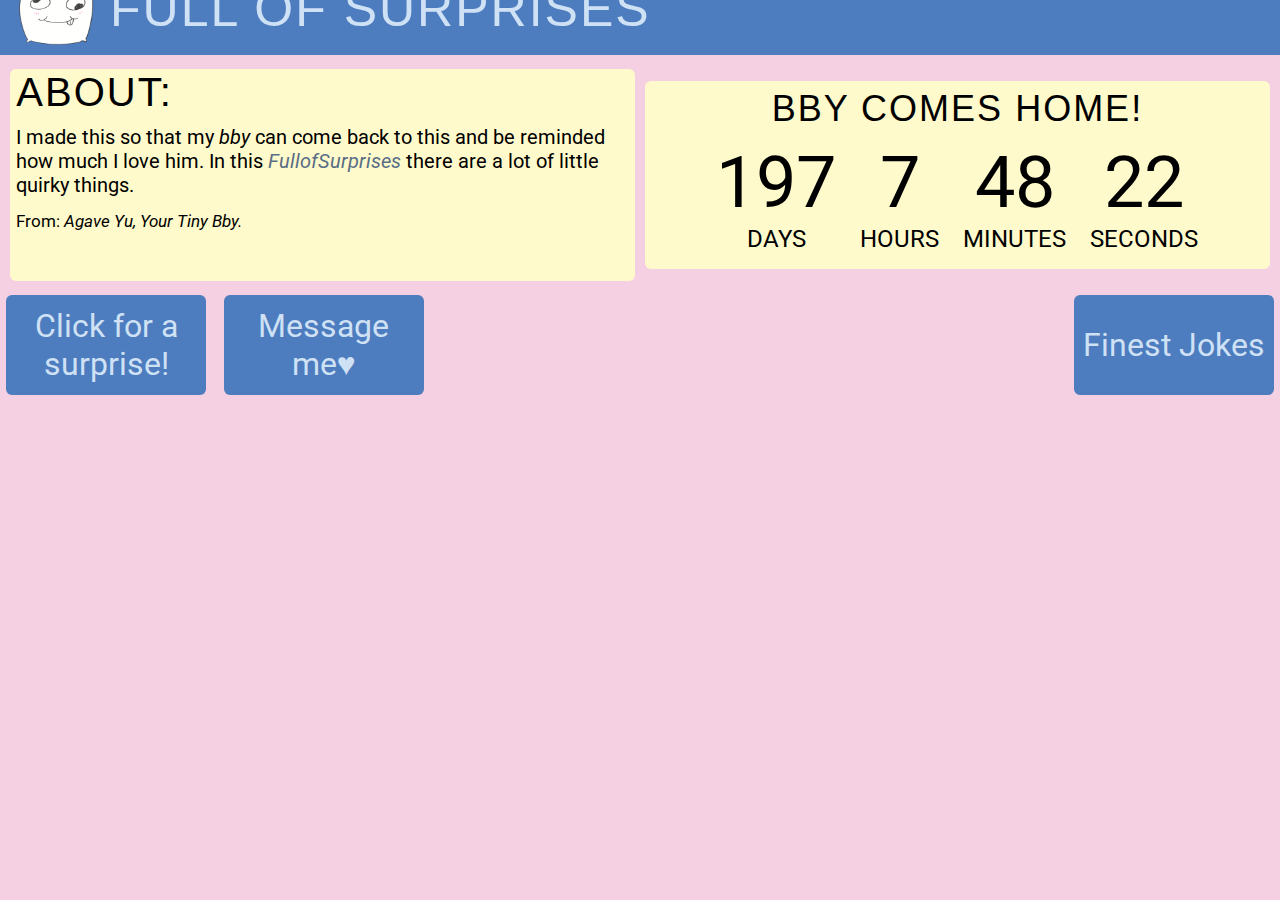
<file: index.html>
<!DOCTYPE html>
<html>
    <head>
        <meta name="viewport" content="width=device-width, initial-scale=1.0">
        <title>All for my bby&#9829;</title>
        <link rel="preconnect" href="https://fonts.googleapis.com">
        <link rel="preconnect" href="https://fonts.gstatic.com" crossorigin>
        <link href="https://fonts.googleapis.com/css2?family=Roboto:wght@300;500&display=swap" rel="stylesheet">
        <link href="https://fonts.cdnfonts.com/css/falls-candy" rel="stylesheet">
        
        <link rel="stylesheet" href="bebs.css">
        <link rel="stylesheet" href="countdown/countdown.css">
        <link rel="stylesheet" media="only screen and (max-width: 600px)" href="bebs-mobile.css"/>
        <link rel="icon" type="image/x-icon" href="/photos/favicon.ico">

    </head>
    <body style="background-color:rgb(245, 208, 227); margin: 0px;">
        <div class="header">
            <div class="head-title">
                <h1 id="head-title">
                    FULL OF SURPRISES
                </h1>
                <img class="logo" src="photos/Untitled_Artwork.png" alt="logo">
            </div>
        </div>
        <div class="text-container">
            <h1 class="title">
                ABOUT:
            </h1>
            <p class="blurb">
                I made this so that my
                <em>bby</em>
                can come back to this and be reminded how much I love him. In this 
                <em><span style="color:#596D85;">FullofSurprises</span></em> 
                there are a lot of little quirky things.
            </p>
            <p style="margin-bottom: 0px; margin-left: 5px; margin-top: 15px; font-size: smaller;">
                From:
                <em>Agave Yu, Your Tiny Bby.</em>
            </p>
        </div>
        
        <div class="c-container">
            <h1 id="headline" class>
                Bby comes home!
            </h1>
            <div id="countdown">
                <ul>
                    <li style="padding: 10px;"><span id="days"></span>days</li>
                    <li style="padding: 10px;"><span id="hours"></span>Hours</li>
                    <li style="padding: 10px;"><span id="minutes"></span>Minutes</li>
                    <li style="padding: 10px;"><span id="seconds"></span>Seconds</li>
                </ul>
            </div>
            <div id="content" class="emoji">
                <span>🥳</span>
                <span>🎉</span>
                <span>🎂</span>
            </div>
            <script src="countdown/countdown.js"></script>
        </div>

        <div class="button">
            <a href="video.html">
                <button id="surprise-button">
                    Click for a surprise!
                </button>
            </a>
            <a href="joke.html">
                <button id="joke-button">
                    Finest Jokes
                </button>
            </a>
            <a href="https://www.messenger.com/">
                <button id="message-button">
                    Message me&#9829;
                </button>
            </a>
        </div>

        <div>
            
        </div>
    </body>
    </html>
</file>
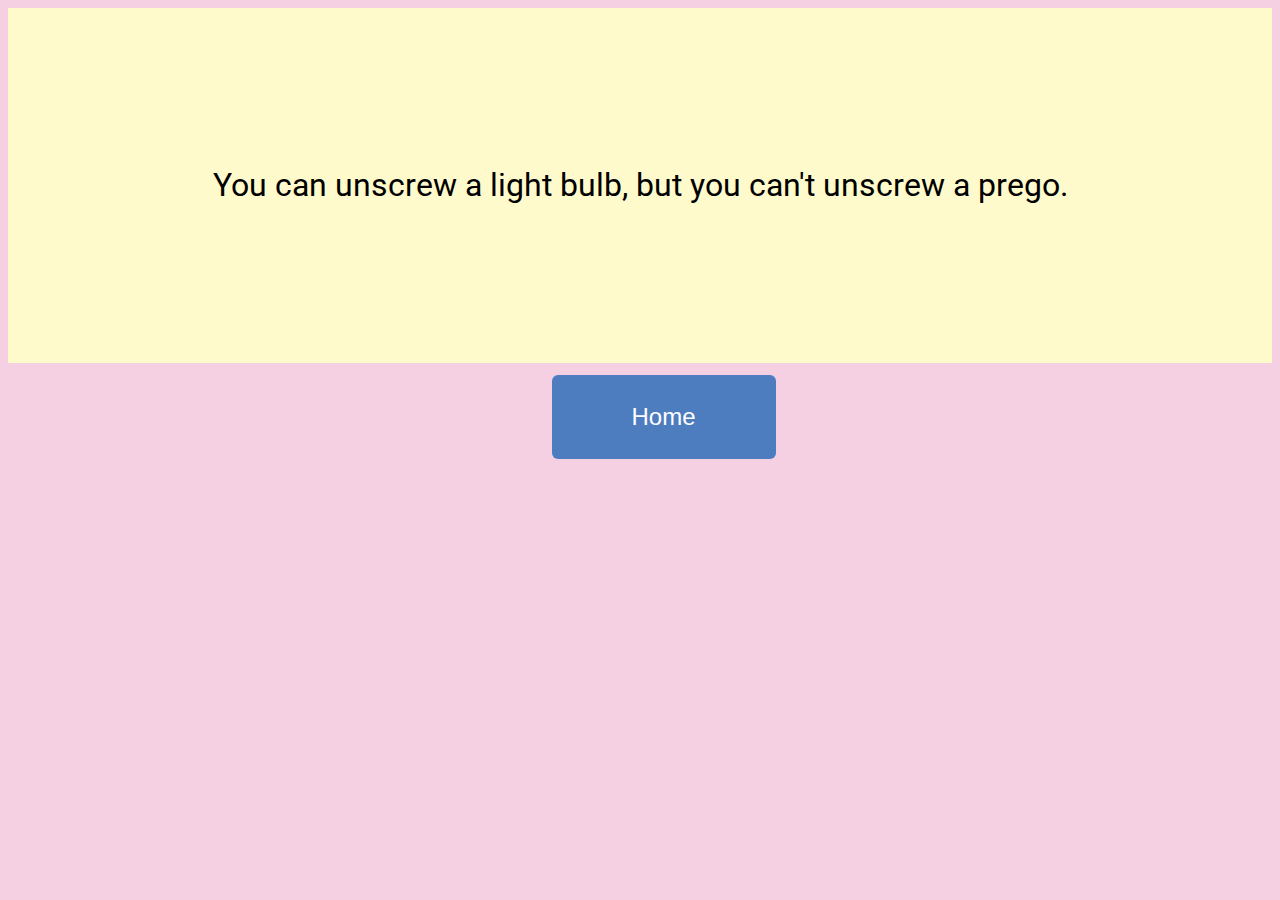
<file: answer.html>
<!DOCTYPE html>
<html>
    <head>
        <meta name="viewport" content="width=device-width, initial-scale=1.0">
        <link rel="preconnect" href="https://fonts.googleapis.com">
        <link rel="preconnect" href="https://fonts.gstatic.com" crossorigin>
        <link href="https://fonts.googleapis.com/css2?family=Roboto:wght@300;500&display=swap" rel="stylesheet">
        <link rel="stylesheet" href="Jokes/answer.css">


    </head>
    <body>
        <div class="answer-container">
            <p>
                You can unscrew a light bulb, but you can't unscrew a prego.
            </p>
        </div>
        <div class="home-button">
            <a href="index.html">
                <button id="back">
                    Home
                </button>
            </a>
        </div>
    </body>
</html>
</file>
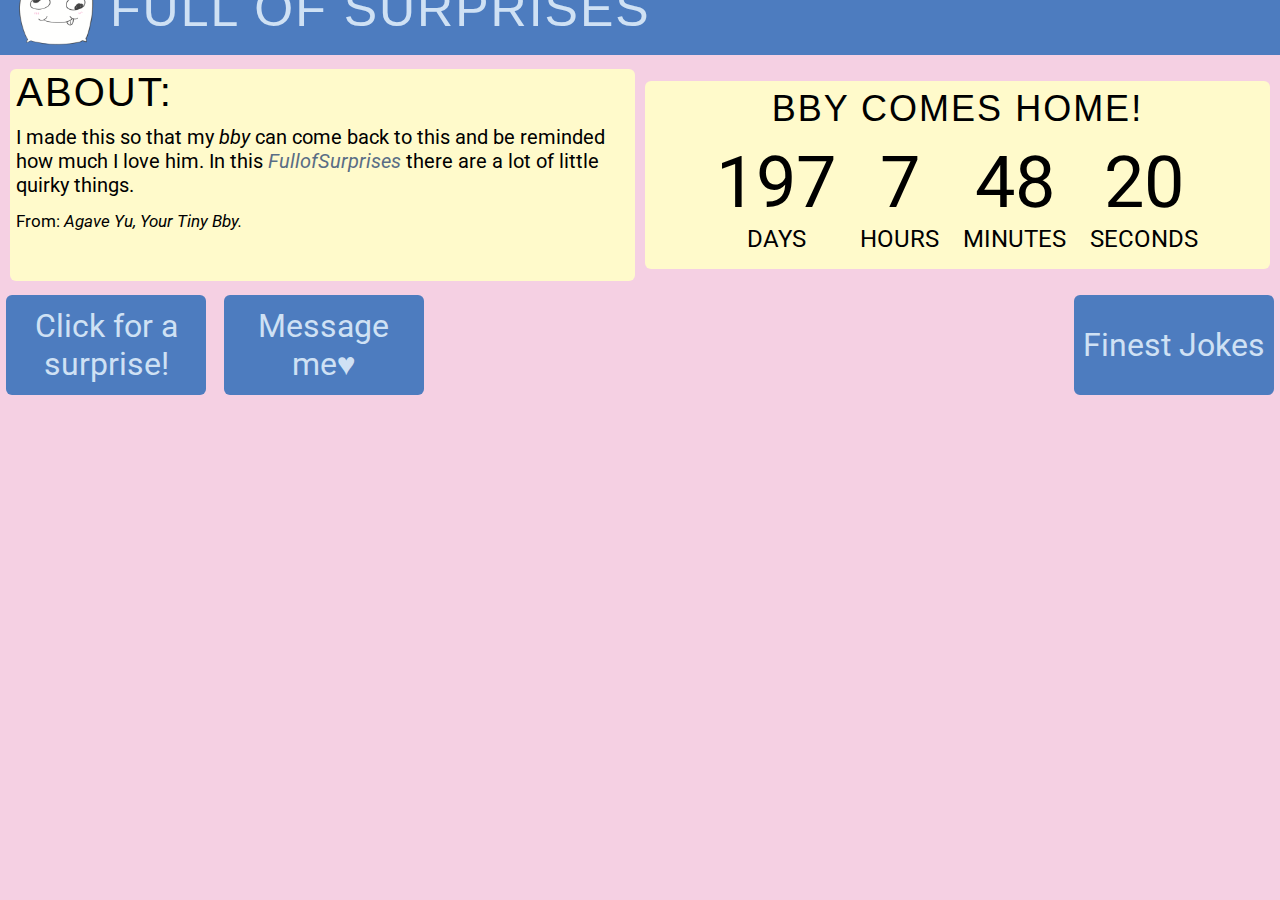
<file: bebs.html>
<!DOCTYPE html>
<html>
    <head>
        <meta name="viewport" content="width=device-width, initial-scale=1.0">
        <title>All for my bby&#9829;</title>
        <link rel="preconnect" href="https://fonts.googleapis.com">
        <link rel="preconnect" href="https://fonts.gstatic.com" crossorigin>
        <link href="https://fonts.googleapis.com/css2?family=Roboto:wght@300;500&display=swap" rel="stylesheet">
        <link href="https://fonts.cdnfonts.com/css/falls-candy" rel="stylesheet">
        
        <link rel="stylesheet" href="bebs.css">
        <link rel="stylesheet" href="countdown/countdown.css">
        <link rel="stylesheet" media="only screen and (max-width: 600px)" href="bebs-mobile.css"/>

    </head>
    <body style="background-color:rgb(245, 208, 227); margin: 0px;">
        <div class="header">
            <div class="head-title">
                <h1 id="head-title">
                    FULL OF SURPRISES
                </h1>
                <img class="logo" src="Untitled_Artwork.png" alt="logo">
            </div>
        </div>
        <div class="text-container">
            <h1 class="title">
                ABOUT:
            </h1>
            <p class="blurb">
                I made this so that my
                <em>bby</em>
                can come back to this and be reminded how much I love him. In this 
                <em><span style="color:#596D85;">FullofSurprises</span></em> 
                there are a lot of little quirky things.
            </p>
            <p style="margin-bottom: 0px; margin-left: 5px; margin-top: 15px; font-size: smaller;">
                From:
                <em>Agave Yu, Your Tiny Bby.</em>
            </p>
        </div>
        
        <div class="c-container">
            <h1 id="headline" class>
                Bby comes home!
            </h1>
            <div id="countdown">
                <ul>
                    <li style="padding: 10px;"><span id="days"></span>days</li>
                    <li style="padding: 10px;"><span id="hours"></span>Hours</li>
                    <li style="padding: 10px;"><span id="minutes"></span>Minutes</li>
                    <li style="padding: 10px;"><span id="seconds"></span>Seconds</li>
                </ul>
            </div>
            <div id="content" class="emoji">
                <span>🥳</span>
                <span>🎉</span>
                <span>🎂</span>
            </div>
            <script src="countdown/countdown.js"></script>
        </div>

        <div class="button">
            <a href="surprise.html">
                <button id="surprise-button">
                    Click for a surprise!
                </button>
            </a>
            <a href="joke.html">
                <button id="joke-button">
                    Finest Jokes
                </button>
            </a>
            <a href="message.html">
                <button id="message-button">
                    Message me&#9829;
                </button>
            </a>
        </div>

        <div>
            
        </div>
    </body>
    </html>
</file>
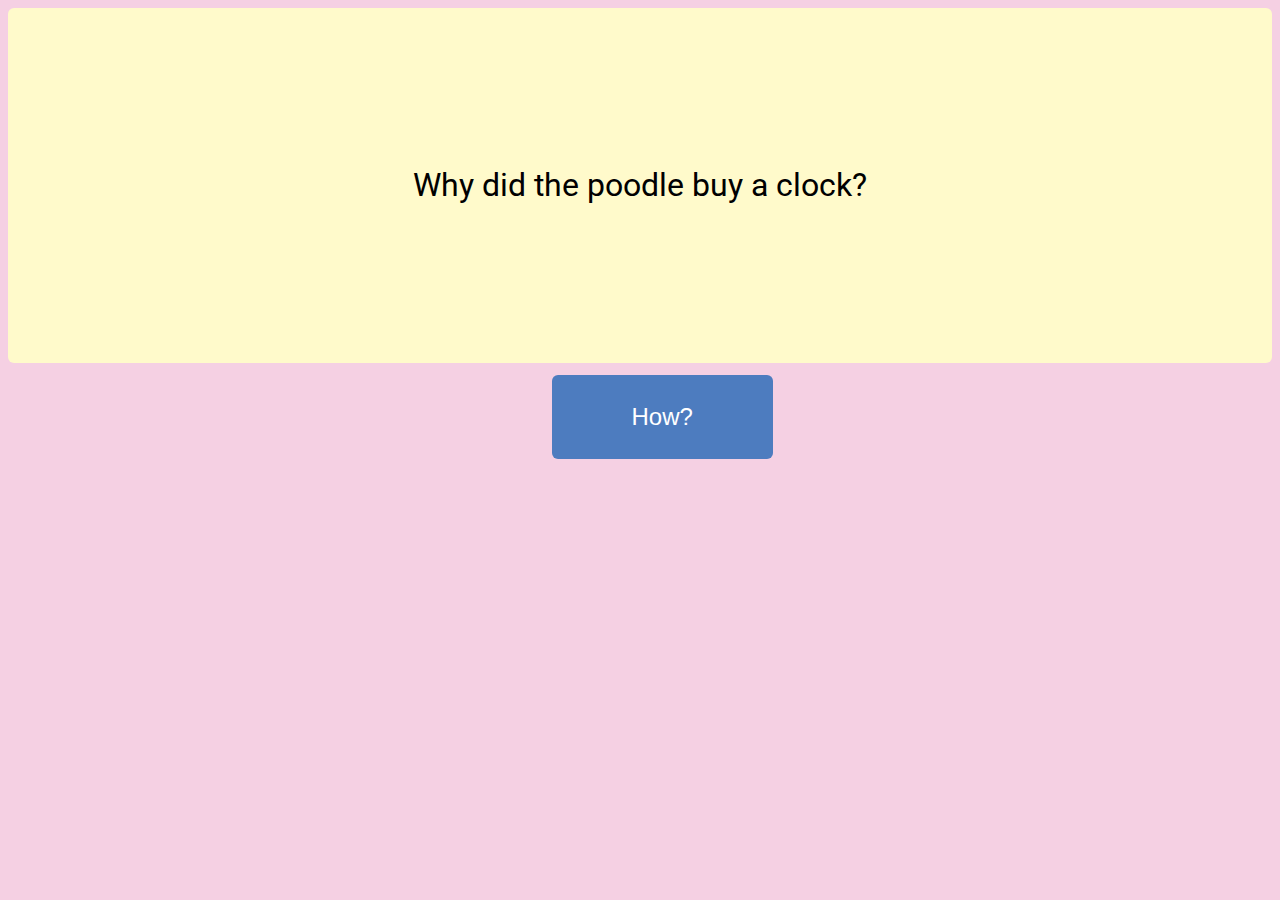
<file: joke.html>
<!DOCTYPE html>
<html>
    <head>
        <link rel="preconnect" href="https://fonts.googleapis.com">
        <link rel="preconnect" href="https://fonts.gstatic.com" crossorigin>
        <link href="https://fonts.googleapis.com/css2?family=Roboto:wght@300;500&display=swap" rel="stylesheet">
        <link rel="stylesheet" href="Jokes/joke.css">
     
    </head>
     <body>
        <div class="joke-container">
            <p>
              Why did the poodle buy a clock?
            </p>
        </div>

        <div class="answer-container">
            <a href="answer.html">
                <button id="answer">
                    How? 
                </button>
            </a>
        </div>
    </body>
</html>
</file>
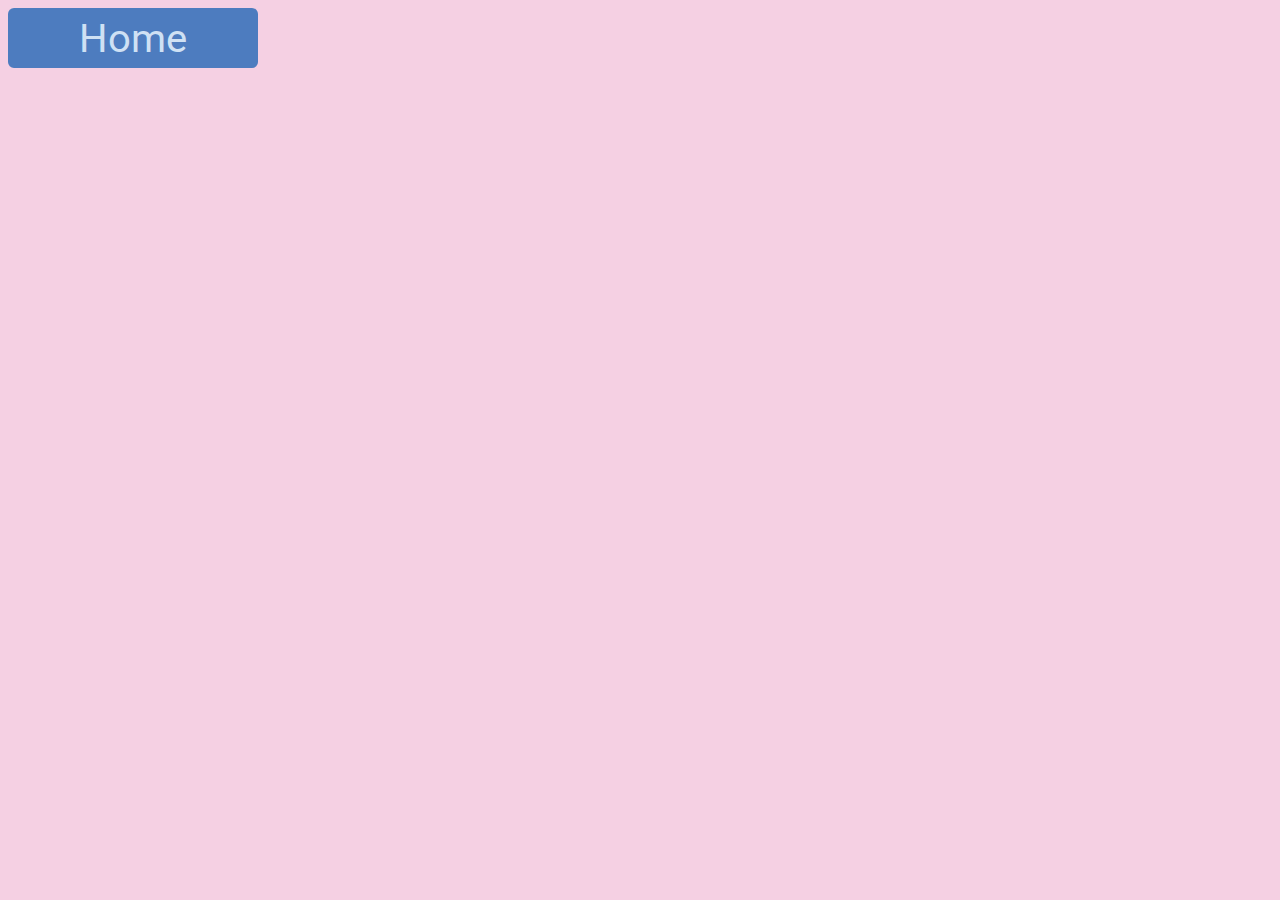
<file: message.html>
<!DOCTYPE html>
<html>
    <head>
        <link rel="stylesheet" href="message.css">
        <link rel="preconnect" href="https://fonts.googleapis.com">
        <link rel="preconnect" href="https://fonts.gstatic.com" crossorigin>
        <link href="https://fonts.googleapis.com/css2?family=Roboto:wght@300;500&display=swap" rel="stylesheet">
     
    </head>
    <body style="background-color: rgb(245, 208, 227);">


        <div class="img-button">
            <a href="index.html">
                <button id="back">
                    Home
                </button>
            </a>
        </div>
    </body>
</html>
</file>
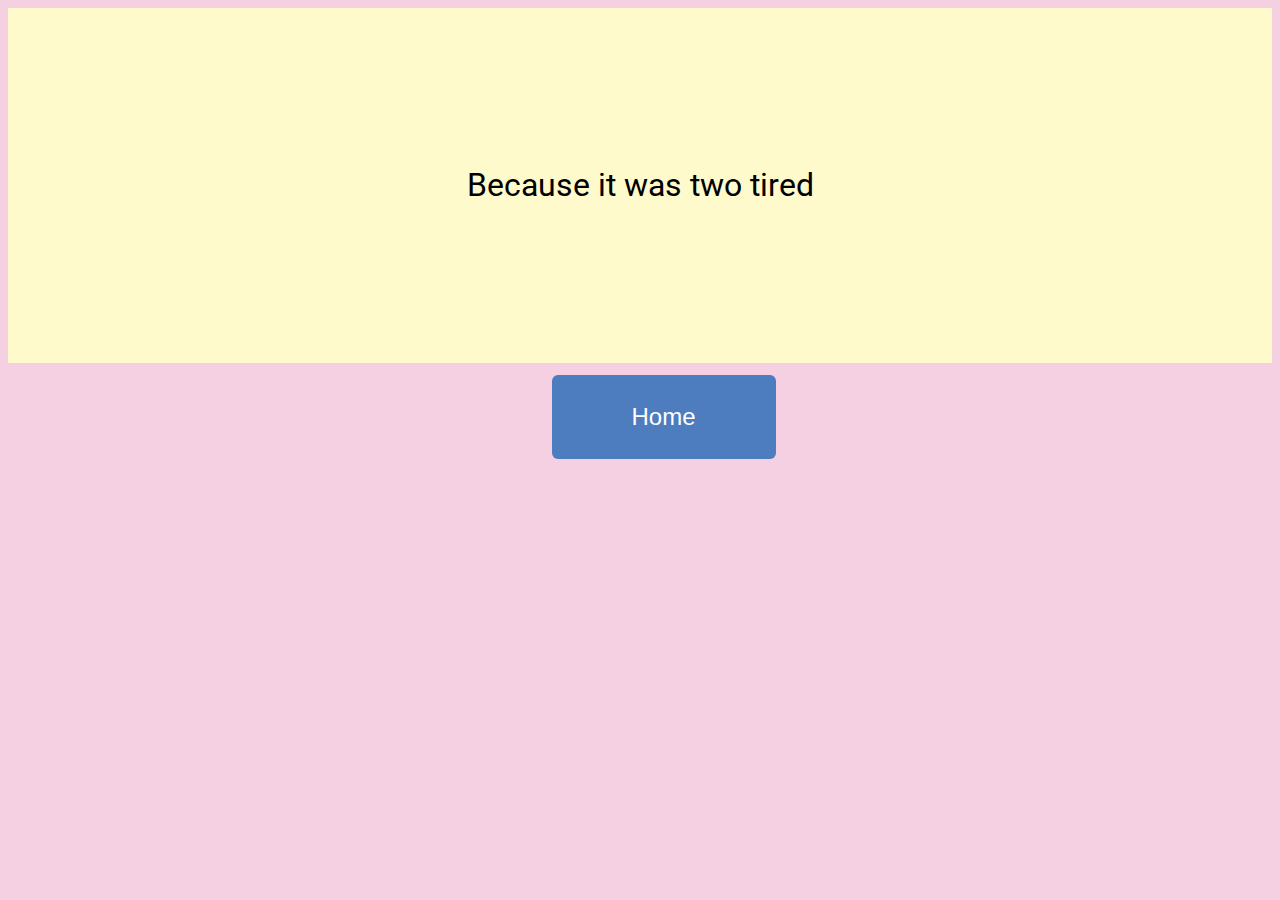
<file: Jokes/answer.html>
<!DOCTYPE html>
<html>
    <head>
        <meta name="viewport" content="width=device-width, initial-scale=1.0">
        <link rel="preconnect" href="https://fonts.googleapis.com">
        <link rel="preconnect" href="https://fonts.gstatic.com" crossorigin>
        <link href="https://fonts.googleapis.com/css2?family=Roboto:wght@300;500&display=swap" rel="stylesheet">
        <link rel="stylesheet" href="answer.css">


    </head>
    <body>
        <div class="answer-container">
            <p>
                Because it was <span id="two">two</span> tired
            </p>
        </div>
        <div class="home-button">
            <a href="https://github.com/yunite2002/surprise.github.io/blob/dcc5235081b893cc642c15646370abc6d4a1ec1f/index.html">
                <button id="back">
                    Home
                </button>
            </a>
        </div>
    </body>
</html>
</file>
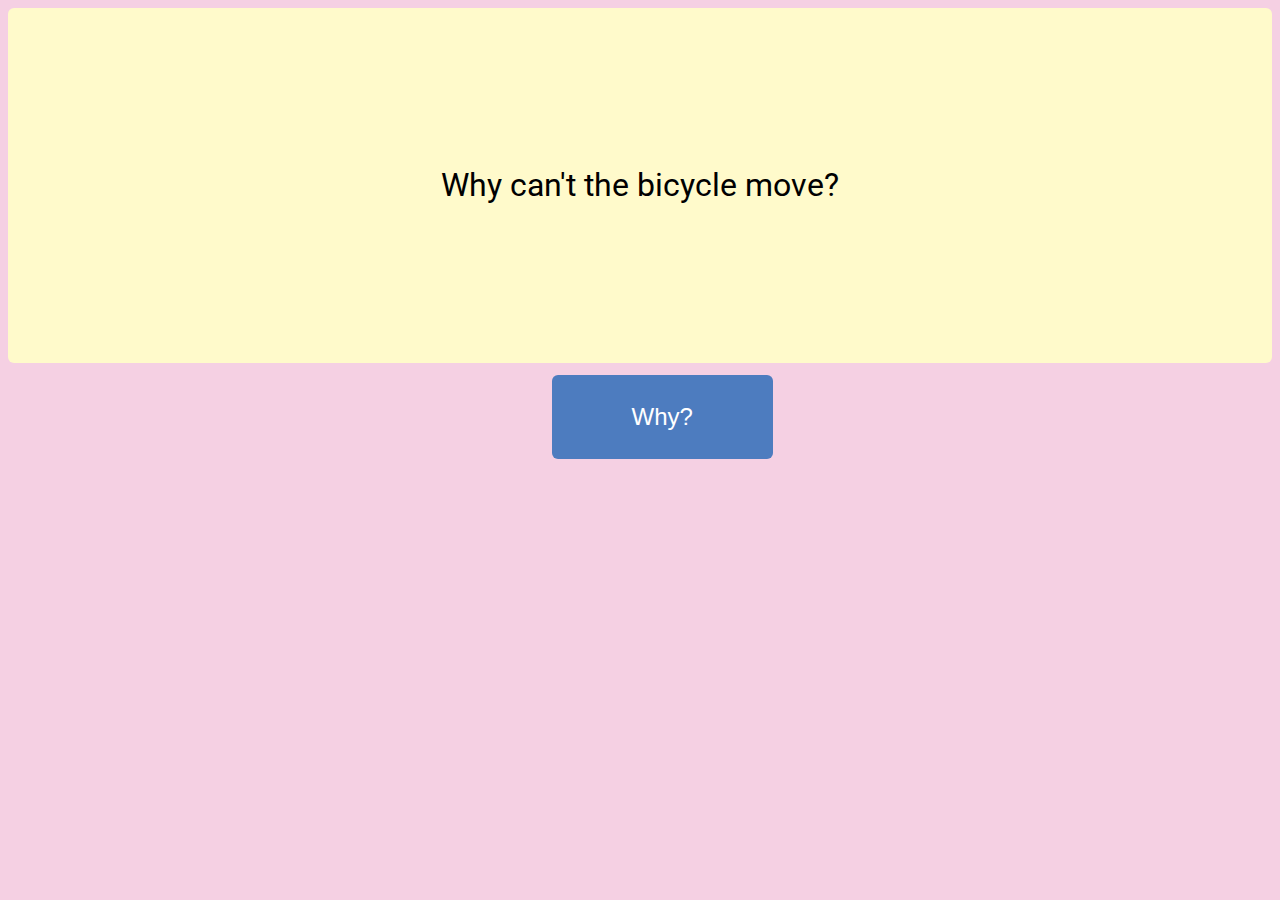
<file: Jokes/joke.html>
<!DOCTYPE html>
<html>
    <head>
        <link rel="preconnect" href="https://fonts.googleapis.com">
        <link rel="preconnect" href="https://fonts.gstatic.com" crossorigin>
        <link href="https://fonts.googleapis.com/css2?family=Roboto:wght@300;500&display=swap" rel="stylesheet">
        <link rel="stylesheet" href="joke.css">
     
    </head>
     <body>
        <div class="joke-container">
            <p>
                Why can't the bicycle move?
            </p>
        </div>

        <div class="answer-container">
            <a href="answer.html">
                <button id="answer">
                    Why? 
                </button>
            </a>
        </div>
    </body>
</html>
</file>
<file: bebs.css>
@import url('https://fonts.cdnfonts.com/css/falls-candy');

.header{
    margin-top: -880px;
    padding: 10px;
    background-color: #4d7cbf;
    overflow: hidden;
    display: block;
    width: 100%;
    position: fixed;
    height: 90px;
    z-index: 1;
}
.head-title{
    margin-top: 5px;
    margin-left: 100px;
    background-color: #4d7cbf;
    border-radius: 6px;
    font-family: 'Falls Candy', sans-serif;
    color: #CFE1F4;
    font-size: 25px;

}

.logo{
    height: 85px;
    margin-left: -96px;
    margin-top: -30%;
    margin-bottom: 10px;
    border-radius: 10px;
}

.text-container{
    background-color:  #fffacb;
    font-size: 20px;
    font-family:Roboto;
    border: none;
    height: 212.5px;
    width: 50%;
    border-radius: 6px;
    cursor: pointer;
    margin-right: 10px;
    margin-left: 10px;
    margin-top: -550px;
    padding-left: 5px;
    padding: 0.1%;
}
.title{
    font-family: 'Falls Candy', sans-serif;     
    margin-bottom: 10px;
    margin-left: 5px;
    font-weight: lighter;
}
.blurb{
    margin-top: 10px;
    margin-left: 5px;
}

.c-container{
    margin-top: -550px;
    margin-right: 10px;
    border-radius: 6px;
    background-color:  #fffacb;
    width: 50%;
    padding: 0.5%;
}
#headline{
    text-align: center;
    font-family: 'Falls Candy', sans-serif;
    font-size: 36px;
}

#countdown{
    padding: 0px;
    text-align: center;   
}

.button{
    float: inline-start;
    position: absolute;
    background-color:  rgb(245, 208, 227);
    width: 100%;
    height: 200px;
    margin-top: -110px;

}

#surprise-button{
    font-size: 200%;
    font-family: Roboto;
    color: #CFE1F4;
    text-align: center;
    background-color: #4d7cbf;
    border: 0px;
    border-radius: 6px;
    height: 100px;
    width: 200px;
    padding-left: 0px;
    margin-left: 0.5%;
}
#surprise-button:hover{
    opacity: 90%;
    cursor: pointer;
}

#joke-button{
    font-size: 200%;
    font-family: Roboto;
    color: #CFE1F4;
    text-align: center;
    background-color: #4d7cbf;
    border: 0px;
    border-radius: 6px;
    height: 100px;
    width: 200px;
    padding-left: 0px;
    margin-right: 0.5%;
    float: right;
}
#joke-button:hover{
    opacity: 90%;
    cursor: pointer;
}

#message-button{
    font-size: 200%;
    font-family: Roboto;
    color: #CFE1F4;
    text-align: center;
    background-color: #4d7cbf;
    border: 0px;
    border-radius: 6px;
    height: 100px;
    width: 200px;
    padding-left: 0px;
    margin-right: 650px;
    float: right;
}
#message-button:hover{
    opacity: 90%;
    cursor: pointer;
}
</file>
<file: countdown/countdown.css>
:root {
    --smaller: .75;
  }
  
  * {
    box-sizing: border-box;
    margin: 0;
    padding: 0;
  }
  
  html, body {
    height: 100%;
    margin: 0;
  }
  
  body {
    align-items: center;
    display: flex;
    font-family: -apple-system, 
      BlinkMacSystemFont, 
      "Segoe UI", 
      Roboto, 
      Oxygen-Sans, 
      Ubuntu, 
      Cantarell, 
      "Helvetica Neue", 
      sans-serif;
  }
  
  .countdown-container {
    color: #333;
    margin: 0 auto;
    text-align: center;
  }
  
  h1 {
    font-weight: normal;
    letter-spacing: .125rem;
    text-transform: uppercase;
  }
  
  li {
    display: inline-block;
    font-size: 1.5em;
    list-style-type: none;
    padding: 1em;
    text-transform: uppercase;
  }
  
  li span {
    display: block;
    font-size: 4.5rem;
  }
  
  .emoji {
    display: none;
    padding: 1rem;
  }
  
  .emoji span {
    font-size: 4rem;
    padding: 0 .5rem;
  }
  
  @media all and (max-width: 768px) {
    h1 {
      font-size: calc(1.5rem * var(--smaller));
    }
    
    li {
      font-size: calc(1.125rem * var(--smaller));
    }
    
    li span {
      font-size: calc(3.375rem * var(--smaller));
    }
  }
</file>
<file: bebs-mobile.css>
@import url('https://fonts.cdnfonts.com/css/falls-candy');
*{
    padding: 0px;
    margin: 0px;
}
.header{
    margin-top: -175%;
    padding: 10px;
    background-color: #4d7cbf;
    overflow: hidden;
    display: block;
    width: 100%;
    position: fixed;
    height: 90px;
    z-index: 1;
}
.head-title{
    background-color: #4d7cbf;
}

#head-title{
    font-size: 120%;
    font-family: 'Falls Candy', sans-serif;
    color: #CFE1F4;
    margin-top: 9%;

}

.logo{
    height: 85px;
    margin-left: -96px;
    margin-top: -21%;
    margin-bottom: 8px;
    border-radius: 10px;
}

.text-container{
    background-color:  #fffacb;
    font-size: 20px;
    font-family:Roboto;
    border: none;
    height: 30%;
    width: 50%;
    border-radius: 6px;
    cursor: pointer;
    margin-right: 10px;
    margin-left: 10px;
    margin-top: -80%;
    padding-left: 5px;
    padding: 0.1%;
}
.title{
    font-family: 'Falls Candy', sans-serif;     
    margin-bottom: 20%;
    margin-left: 5px;
    font-size: 120%;
}
.blurb{
    margin-top: -20%;
    margin-left: 5px;
    font-size: smaller;
}

.c-container{
    margin-top: -80%;
    margin-right: 10px;
    border-radius: 6px;
    background-color:  #fffacb;
    width: 50%;
}
#headline{
    text-align: center;
    font-family: 'Falls Candy', sans-serif;
    font-size: 150%;
    margin-bottom: 0%;
    margin-top: 8%;
}

#countdown{
    padding: 0px;
    text-align: center;
    margin-top: 2%;
    margin-bottom: 2%;   
}

.button{
    position: absolute;
    background-color:  rgb(245, 208, 227);
    width: 100%;
    margin-top: 40%;
    

}

#surprise-button{
    font-size: 200%;
    font-family: Roboto;
    color: #CFE1F4;
    text-align: center;
    background-color: #4d7cbf;
    border: 0px;
    border-radius: 6px;
    height: 100px;
    width: 45%;
    padding-left: 0px;
    margin-left: 2%;
}
#surprise-button:hover{
    opacity: 90%;
    cursor: pointer;
}

#joke-button{
    font-size: 200%;
    font-family: Roboto;
    color: #CFE1F4;
    text-align: center;
    background-color: #4d7cbf;
    border: 0px;
    border-radius: 6px;
    height: 100px;
    width: 45%;
    padding-left: 0px;
    margin-right: 2%;
    float: right;
}
#joke-button:hover{
    opacity: 90%;
    cursor: pointer;
}

#message-button{
    font-size: 200%;
    font-family: Roboto;
    color: #CFE1F4;
    text-align: center;
    background-color: #4d7cbf;
    border: 0px;
    border-radius: 6px;
    height: 100px;
    width: 45%;
    padding-left: 0px;
    margin-right: 30%;
    margin-top: 2%;
    float: right;
}
#message-button:hover{
    opacity: 90%;
    cursor: pointer;
}
</file>
<file: Jokes/answer.css>
body{
    background-color: rgb(245, 208, 227);
}

.answer-container{
    text-align: center;
    font-size: 200%;
    font-family: Roboto;
    padding: 10%;
    background-color: #FFFACB;
}

#diff{
    font-style: italic;
}

#back{
    font-size: 150%;    
    margin-left: 43%;
    padding: 28px 80px;
    margin-top: 1%;
    border-radius: 6px;
    border: 0px;
    background: #4D7CBF;
    color: white;
}

#back:hover{
    opacity: 0.6;
}

#back:active{
    opacity: 0.5;
}
</file>
<file: Jokes/joke.css>
body{
    background-color: rgb(245, 208, 227);
}
.joke-container{
    font-size: xx-large;
    font-family: Roboto;
    padding: 10%;
    text-align: center;
    background-color: #FFFACB;
    border-radius: 6px;

}

#answer{
    font-size: 150%;    
    margin-left: 43%;
    padding: 28px 80px;
    margin-top: 1%;
    border-radius: 6px;
    border: 0px;
    background: #4D7CBF;
    color: white;
}

#answer:hover{
    opacity: 0.7;
}

#answer:active{
    opacity: 0.8;
}
</file>
<file: message.css>
@import url('https://fonts.cdnfonts.com/css/falls-candy');


.img-button{
    width: 100%;
    height: 100%;

}
#back{
    font-family: Roboto;
    font-size: 40px;
    color: #CFE1F4;
    width: 250px;
    height: 60px;
    background-color: #4d7cbf;
    border: 0px;
    padding: 0px;
    border-radius: 6px;


}
</file>
